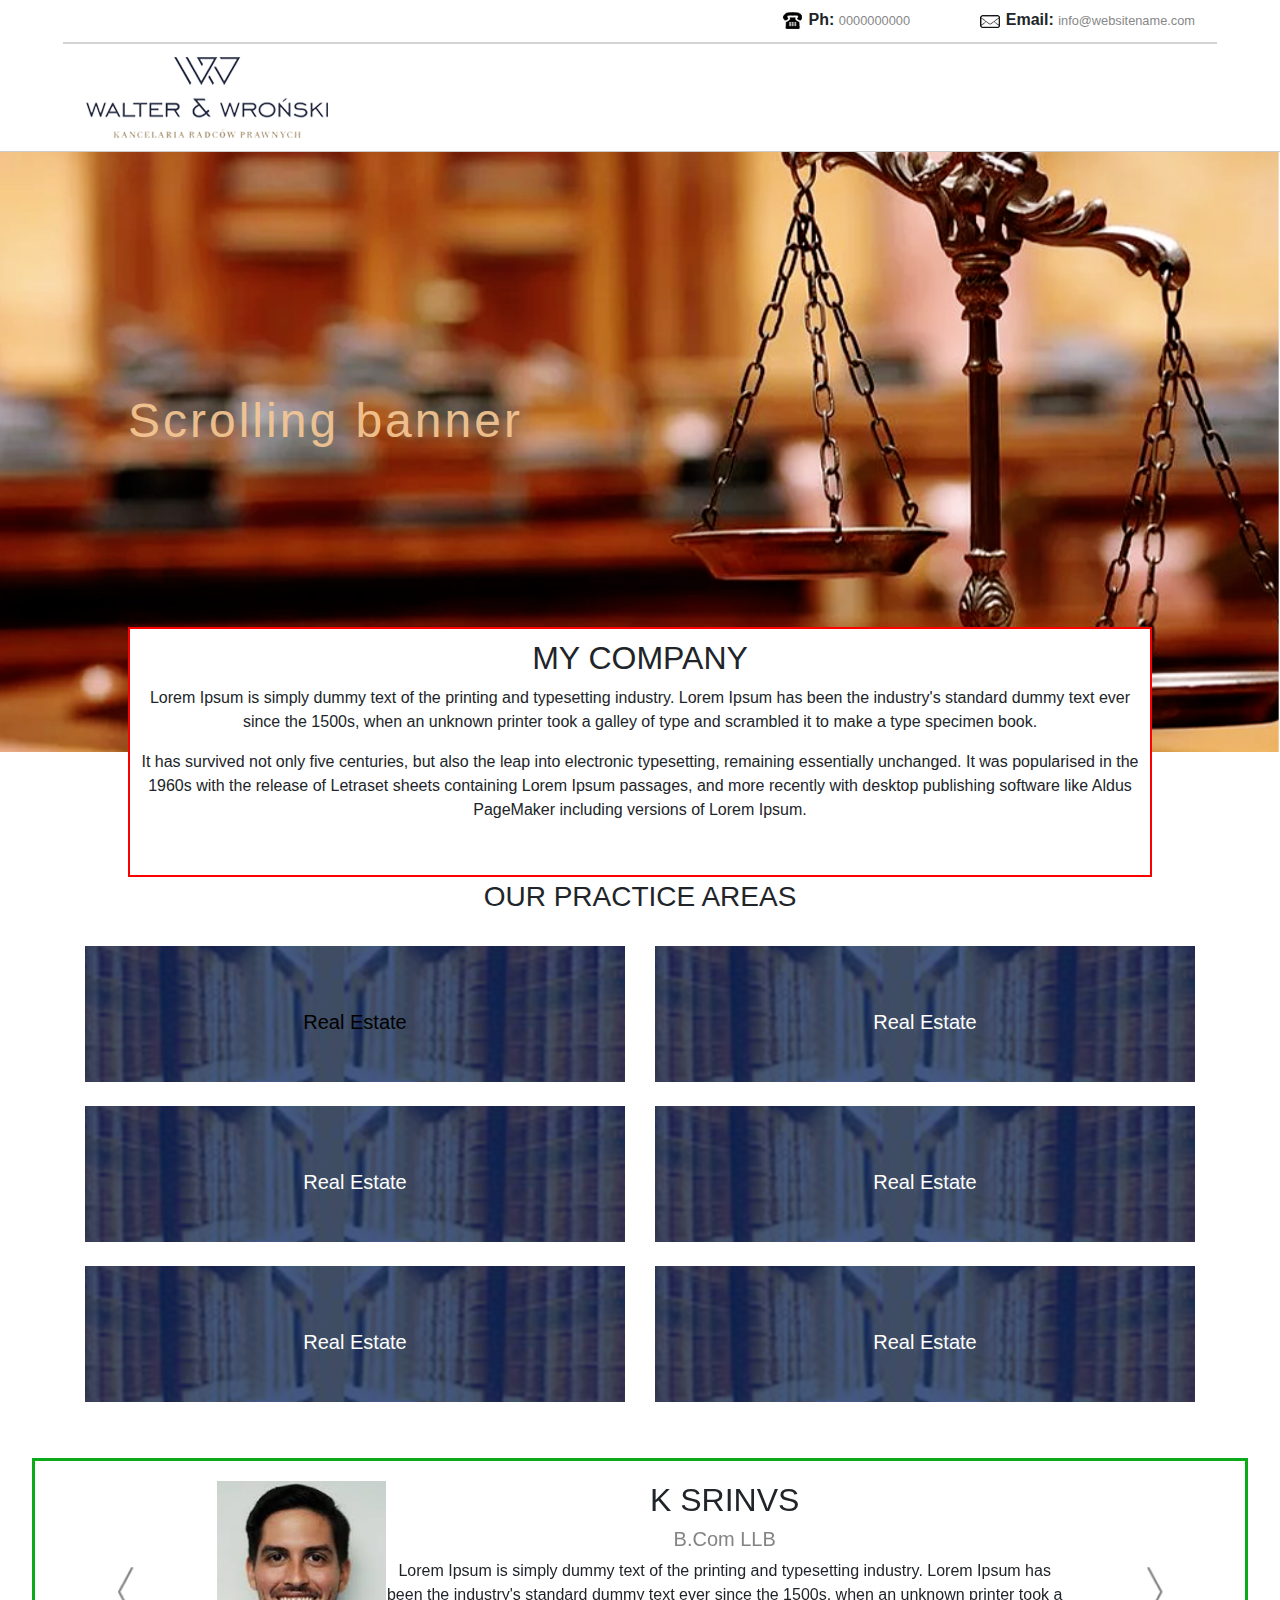
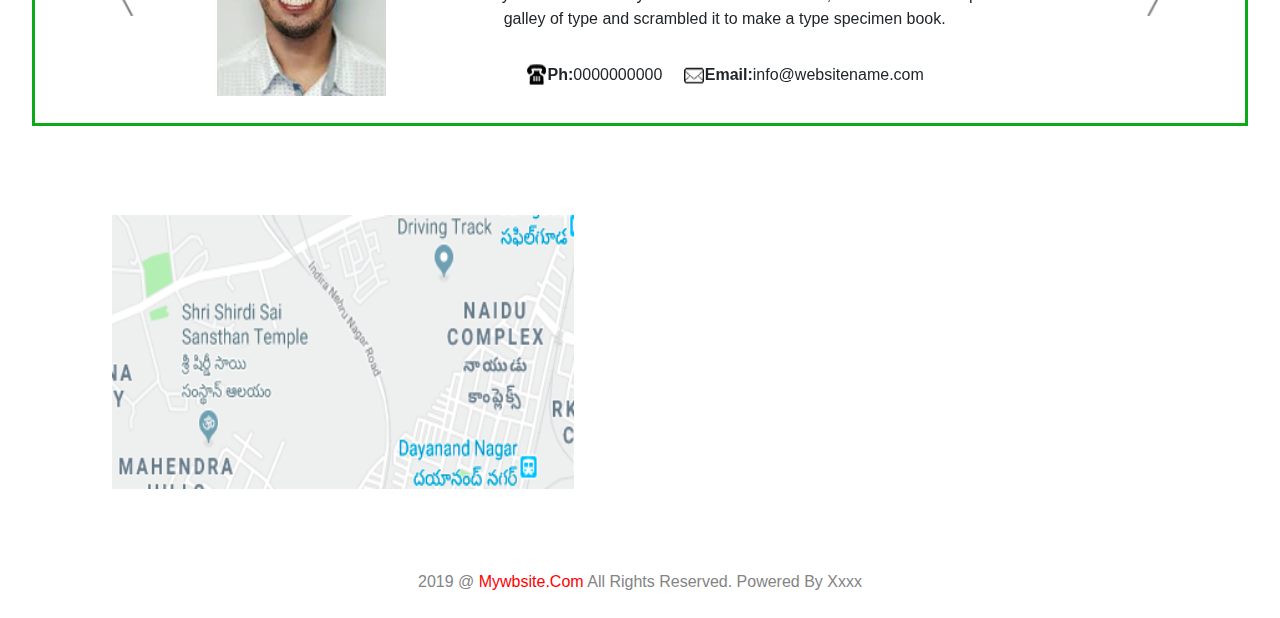
<file: index.html>
<!doctype html>
<html>
<head>
<meta charset="utf-8">
<title>Untitled Document</title>
	<link rel="stylesheet" href="css/all.min.css" >
	<link rel="stylesheet" href="css/bootstrap-4.0.0.css">
	<link rel="stylesheet"  href="css/style.css" >
</head>

<body>
	<!-- 	top header -->
	<div class="top-header">
		<div class="container">
			<div class="row">
				<div class="col-lg-6 col-md-4 col-sm-1"></div>
				<div class="col-lg-3 col-md-3 col-sm-5">
					<div class="ph">
						<img src="images/phone.png" alt="" />
						<strong>Ph:</strong> <small>0000000000</small>
					</div>	
				</div>
				<div class="col-lg-3 col-md-5 col-sm-6">
					<div class="email">
						<img src="images/email.png" alt="" />
						<strong>Email:</strong> <small>info@websitename.com</small> 
					</div>
				</div>
			</div>
		</div>
	</div>
	<hr class="top-header-hr" />
	
	<!-- Navbar -->
	<div class="head-nav">
		<div class="container">
			<a href="#"><img src="images/logo.png" alt="" /></a>
			<div class="toggle">
				<i class="fas fa-bars menu"></i>
			</div>
			<nav>
			
				<ul>
					<li><a href="#" >home</a></li>
					<li><a href="#" >about us</a>
						<ul>
							<li><a href="#">vision</a></li>
							<li><a href="#">our mission</a></li>
							<li><a href="#">our team</a></li>
							<li><a href="#">company profile</a></li>
						</ul>
					</li>
					<li><a href="#" >practise area</a></li>
					<li><a href="#" >our team</a></li>
					<li><a href="#" >blog</a></li>
					<li><a href="#" >contact us</a></li>
					<li><a href="#" >login</a></li>
				</ul>
			</nav>
		</div>
	</div>
	
	<!-- section -->
	<section>
		<h3>Scrolling banner</h3>
		<!-- top section -->
	<div class="top-section text-center">
		<h2>MY COMPANY</h2>
		<p>Lorem Ipsum is simply dummy text of the printing and typesetting industry. Lorem Ipsum has been the industry's standard dummy text ever since the 1500s, when an unknown printer took a galley of type and scrambled it to make a type specimen book. </p>
		<p>It has survived not only five centuries, but also the leap into electronic typesetting, remaining essentially unchanged. It was popularised in the 1960s with the release of Letraset sheets containing Lorem Ipsum passages, and more recently with desktop publishing software like Aldus PageMaker including versions of Lorem Ipsum.</p>
	</div>
	</section>
	<!-- practice -->
	<div class="practice text-center text-capitalize">
		<h3>OUR PRACTICE AREAS</h3>
		<div class="container">
			<div class="row">
				<div class="col-sm-6">
					<div class="practice-pic first">
						<h5>real estate</h5>
					</div>
				</div>
				<div class="col-sm-6">
					<div class="practice-pic">
						<h5>real estate</h5>
					</div>
				</div>
			</div>
			<div class="row">
				<div class="col-sm-6 ">
					<div class="practice-pic">
						<h5>real estate</h5>
					</div>
					
				</div>
				<div class="col-sm-6">
					<div class="practice-pic">
						<h5>real estate</h5>
					</div>
				</div>
			</div>
			<div class="row">
				<div class="col-sm-6">
					<div class="practice-pic">
						<h5>real estate</h5>
					</div>
				</div>
				<div class="col-sm-6">
					<div class="practice-pic">
						<div class="caption">
							<h5>real estate</h5>
						</div>
					</div>
				</div>
			</div>
		</div>
	</div>
	<!-- carousel -->
	<div id="carouselExampleControls" class="carousel slide" data-ride="carousel">
	  <div class="carousel-inner">
		<div class="carousel-item active">
		  <img src="images/profile.png" class="d-block w-100" alt="...">
			<div class="cap text-center">
				<h2>K SRINVS</h2>
				<h5> B.Com LLB</h5>
				<p>Lorem Ipsum is simply dummy text of the printing and typesetting industry. Lorem Ipsum has been the industry's standard dummy text ever since the 1500s, when an unknown printer took a galley of type and scrambled it to make a type specimen book. </p>
				<div class="ph">
					<img src="images/phone.png" alt="" />
					<strong>Ph:</strong> 0000000000
				</div>
				<div class="email">
					<img src="images/email.png" alt="" />
					<strong>Email:</strong> info@websitename.com 
				</div>
			</div>
		</div>
		<div class="carousel-item">
		  <img src="images/profile.png" class="d-block w-100" alt="...">
			<div class="cap text-center">
				<h2>K SRINVS</h2>
				<h5> B.Com LLB</h5>
				<p>Lorem Ipsum is simply dummy text of the printing and typesetting industry. Lorem Ipsum has been the industry's standard dummy text ever since the 1500s, when an unknown printer took a galley of type and scrambled it to make a type specimen book. </p>
				<div class="ph">
					<img src="images/phone.png" alt="" />
					<strong>Ph:</strong> 0000000000
				</div>
				<div class="email">
					<img src="images/email.png" alt="" />
					<strong>Email:</strong> info@websitename.com 
				</div>
			</div>
		</div>
		<div class="carousel-item">
		  <img src="images/profile.png" class="d-block w-100" alt="...">
			<div class="cap text-center">
				<h2>K SRINVS</h2>
				<h5> B.Com LLB</h5>
				<p>Lorem Ipsum is simply dummy text of the printing and typesetting industry. Lorem Ipsum has been the industry's standard dummy text ever since the 1500s, when an unknown printer took a galley of type and scrambled it to make a type specimen book. </p>
				
				<div class="ph ">
					<img src="images/phone.png" alt="" />
					<strong>Ph:</strong> 0000000000
				</div>
					<div class="email ">
					<img src="images/email.png" alt="" />
					<strong>Email:</strong> info@websitename.com
				</div>
				</div>
				
			
		</div>
	  </div>
	  <a class="carousel-control-prev" href="#carouselExampleControls" role="button" data-slide="prev">
		<span class="carousel-control-prev-icon" aria-hidden="true"></span>
		<span class="sr-only">Previous</span>
	  </a>
	  <a class="carousel-control-next" href="#carouselExampleControls" role="button" data-slide="next">
		<span class="carousel-control-next-icon" aria-hidden="true"></span>
		<span class="sr-only">Next</span>
	  </a>
</div>
	<!-- map -->
	<div class="map">
		<div class="map-container">
			<div class="container">
				<div class="row">
					<div class="col-md-6">
						<div class="map-pic">
							<img src="images/footer-map.png" alt="">
						</div>
					</div>
					<div class="col-md-6">
						<div class="map-caption text-capitalize">
							<h5>our office location</h5>
							<p>It is a long established fact that a reader will be distracted by the readable content of a page when looking at its layout. The point of using Lorem Ipsum is that it has a more-or-less normal distribution of letters, as opposed to using 'Content here, content here'</p>
							<p>Mobile : 000000000</p>
							<p>Email : aaaaaaa@eeeee</p>
						</div>
					</div>
				</div>
			</div>
		</div>
	</div>
	<footer class="text-capitalize text-center">2019 @ <a href="#">mywbsite.com</a> all rights reserved. powered by xxxx</footer>
	<script src="js/popper.min.js"></script>
	<script src="js/jquery-3.2.1.min.js"></script>
	<script src="js/bootstrap.min.js"></script>
	<script src="js/script.js"></script>
</body>
</html>
</file>
<file: css/style.css>
/* CSS Document */
/* CSS Document */
body {
  margin: 0;
  padding: 0; 
box-sizing: border-box;	
}

section {
  background: url("../images/banner-1.png") center center no-repeat;
  background-size: 100%;
  width: 100%;
  height: 600px;
  position: relative; }

section h3 {
  position: absolute;
  top: 40%;
  left: 10%;
  color: #F7C995;
  letter-spacing: 3px;
  font-size: 3rem;
  opacity: 0.9; }

.top-header {
  padding: 0.5rem 0; }

.top-header small {
  color: #878787; }

.ph, .email {
  text-align: right; }

.top-header-hr {
  width: 90%;
  margin: 0.10rem auto;
  border: 1px solid #D3D3D3; }

/* header nav */
.toggle {
  width: 100%;
  height: 100%;
  padding: 0.5rem 0;
  float: right;
  text-align: right;
  font-size: 30px;
  display: none; }

.head-nav {
  border-bottom: 1px solid rgba(0, 0, 0, 0.2); }

.head-nav img {
  margin: 0.5rem 0; }

.head-nav nav {
  position: relative;
  float: right; }

.head-nav nav ul {
  list-style: none;
  display: flex; }

.head-nav nav ul li {
  margin-top: 10px; }

.head-nav nav ul li a {
  display: block;
  text-decoration: none;
  font-weight: bold;
  text-transform: uppercase;
  padding: 5px 20px;
  color: #111111; }

.head-nav nav ul li ul {
  display: block;
  z-index: 2;
  padding-left: 0;
  min-width: 250px;
  background: #fff;
  position: absolute;
  box-shadow: 0 2px 5px rgba(0, 0, 0, 0.5);
  transition: 0.5s all;
  margin-top: 2px;
  opacity: 0;
  visibility: hidden;
  transform: translateY(40px); }

.head-nav nav ul li ul li {
  display: block;
  border: 0.5px solid #FE0000;
  margin-top: 0; }

.head-nav nav ul li ul li a {
  padding: 10px 10px; }

nav ul li:hover ul {
  visibility: visible;
  opacity: 1;
  transform: translateY(0px); }

nav ul li:hover {
  background: #FD0100;
  color: #fff; }

ul li:last-child {
  border: 2px solid #FD0100; }

/* top section */
.top-section {
  width: 80%;
  height: 250px;
  border: 2px solid #FD0100;
  position: absolute;
  left: 8%;
  bottom: -125px;
  background: #fff;
  padding: 10px; }

/* practice */
.practice {
  margin-top: 8rem; }

.practice h3 {
  margin-bottom: 2rem; }

.practice .practice-pic {
  background: url("../images/practice-area-blue.png") no-repeat;
  background-size: cover;
  height: 85%;
  padding: 4rem;
  transition: 0.5s all; }

.practice .practice-pic h5 {
  height: 100%;
  color: #fff; }

.practice-pic:hover {
  background: url("../images/practice-area-hover.png") !important;
  background-size: cover !important;
  background-repeat: no-repeat !important;
  height: 85%;
  padding: 4rem; }

.practice-pic.first h5 {
  color: #000 !important; }

/* try*/
.carousel-inner {
  width: 70%;
  margin: 20px auto; }

.w-100 {
  width: 20% !important; }

img.d-block.w-100 {
  float: left; }

.carousel {
  position: relative;
  border: 3px solid #0CA91A;
  width: 95%;
  margin: 2rem auto; }

.carousel-control-prev-icon {
  background: url("../images/arrow-left.png");
  background-repeat: no-repeat !important;
  background-size: cover !important; }

.carousel-control-prev-icon, .carousel-control-next-icon {
  width: 17px !important;
  height: 50px !important; }

.carousel-control-next-icon {
  background: url("../images/arrow-right.png");
  background-repeat: no-repeat;
  background-size: cover; }

.cap h5 {
  color: #848484; }

.cap .ph, .cap .email {
  display: inline-flex;
  margin: 1rem 0.5rem; }

/* map */
.map {
  background: url("../images/footer-bg.png") no-repeat fixed;
  background-size: cover;
  padding: 0.25rem;
  color: #fff; }

.map .map-container {
  width: 90%;
  border: 5px solid #fff;
  margin: 1.5rem auto;
  padding: 1.5rem; }

.map .map-container .map-pic img {
  width: 90%;
  height: 274px; }

/* footer */
footer {
  padding: 1.5rem;
  color: #848484; }

footer a {
  color: #FD0100; }

/* Media query */
/*@media screen and (min-width: 600px) {
	.toggle{
		display: block;
		width: 50%;
	}
}
*/
@media (min-width: 991px) {
  .head-nav nav ul li a {
    padding: 10px 12px;
    font-size: 14px; } 
	
}
@media (min-width: 1024px){
	.top-section {
		left: 10%;
	}
}
@media (min-width: 1200px) {
  .head-nav nav ul li a {
    padding: 12px 20px;
    font-size: 16px; } 
	
}
@media (max-width: 992px) {
	.practice {
    margin-top: 11rem;
}
  .toggle {
    display: block;
    width: 15%;
    font-size: 45px;
    padding: 1rem 0; }
	section{
		background-size: 100%;
		height: 500px;
	}
  .head-nav nav ul {
    padding: 5px 4px;
    font-size: 12px;
    width: 100%;
    display: none; }

  .head-nav nav ul li {
    display: block;
    text-align: center; }

  .head-nav nav ul {
    display: none;
    z-index: 2;
    padding-left: 0;
    min-width: 500px;
    background: #fff;
    position: absolute;
    box-shadow: 0 2px 5px rgba(0, 0, 0, 0.5);
    transition: 0.5s all;
    margin-top: 2px;
    right: -7.5rem;
    top: 6.5rem; }

  .active {
    display: block !important; }
	.head-nav nav ul li ul{
		width: 150px;
	}
  .head-nav nav ul li a {
    font-size: 18px; } }
/*
@media (max-width: 993px){
	nav ul{
		width: 60%;
		display: none;
	}
	.toggle{
		display: block;
		
	}
}

// Small devices (landscape phones, 576px and up)

@media screen and (min-width: 400px) { 

	}

// Medium devices (tablets, 768px and up)
@media screen and (min-width: 768px) and (max-width: 991.98px) {  }

// Large devices (desktops, 992px and up)
@media screen and (min-width: 992px) and (max-width: 1199.98px) { }

// Extra large devices (large desktops, 1200px and up)
@media screen and (min-width: 1200px) {  }


/*# sourceMappingURL=style.css.map */

/*# sourceMappingURL=style.css.map */
</file>
